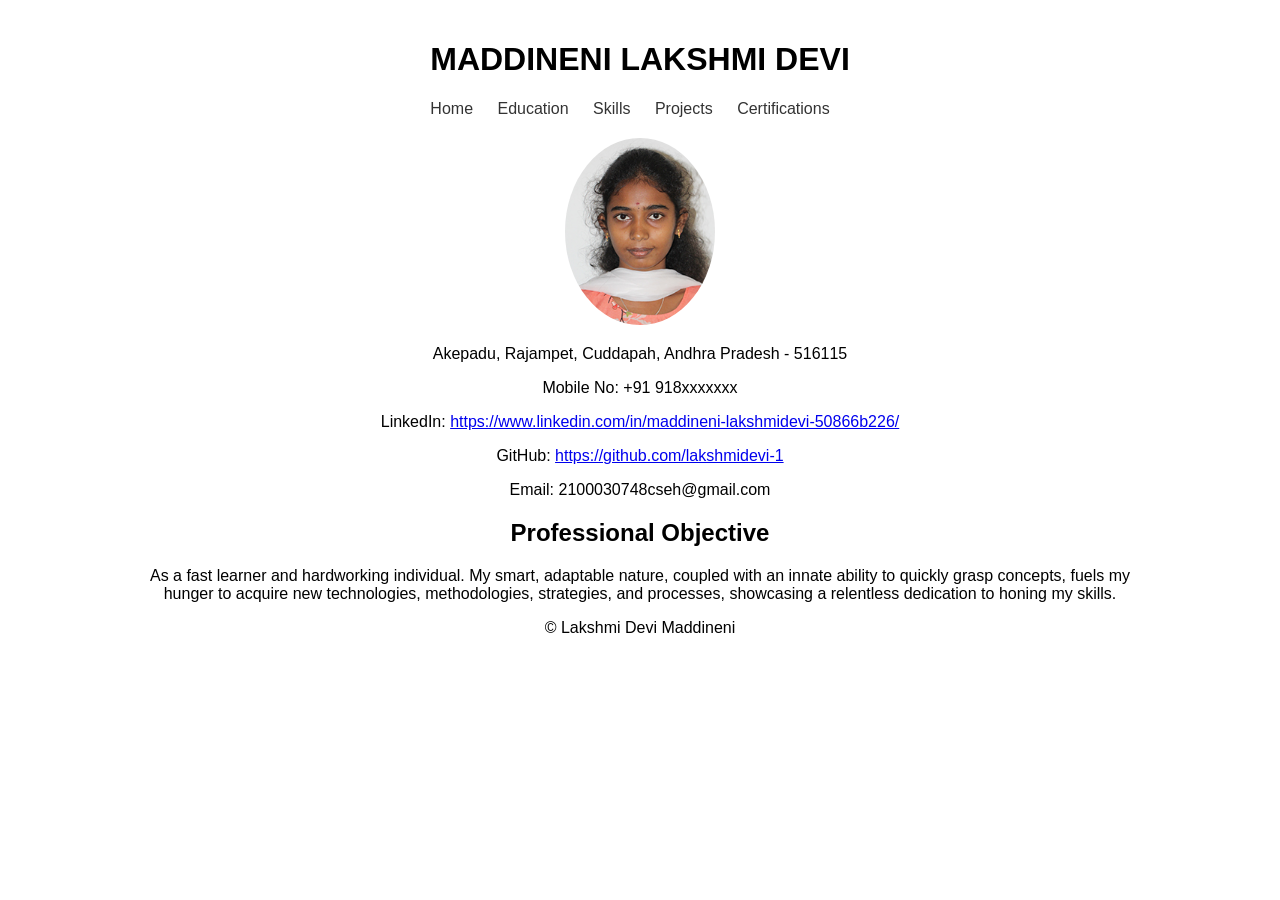
<file: index.html>
<!DOCTYPE html>
<html lang="en">
<head>
    <meta charset="UTF-8">
    <title>Lakshmi Devi Maddineni - Portfolio</title>
    <link rel="stylesheet" href="style.css"> 
</head>
<body>
    <div class="container"> 
        <header>
            <h1 class="center"><b>MADDINENI LAKSHMI DEVI</b></h1>
            <nav>
                <ul class="center">
                    <li><a href="index.html">Home</a></li>
                    <li><a href="education.html">Education</a></li>
                    <li><a href="skills.html">Skills</a></li>
                    <li><a href="projects.html">Projects</a></li>
                    <li><a href="certifications.html">Certifications</a></li>
                </ul>
            </nav>
        </header>

        <main>
            <div class="profile center">
                <img src="image.jpg" alt="Profile Picture"> 
                <p>Akepadu, Rajampet, Cuddapah, Andhra Pradesh - 516115</p>
                <p>Mobile No: +91 918xxxxxxx</p>
                <p>LinkedIn: <a href="https://www.linkedin.com/in/maddineni-lakshmidevi-50866b226/">https://www.linkedin.com/in/maddineni-lakshmidevi-50866b226/</a></p>
                <p>GitHub: <a href="https://github.com/lakshmidevi-1">https://github.com/lakshmidevi-1</a></p>
                <p>Email: 2100030748cseh@gmail.com</p>
            </div>

            <div class="intro center">
                <h2>Professional Objective</h2>
                <p>As a fast learner and hardworking individual. My smart, adaptable nature, coupled with an innate ability to quickly grasp concepts, fuels my hunger to acquire new technologies, methodologies, strategies, and processes, showcasing a relentless dedication to honing my skills.</p>
            </div>
        </main>

        <footer class="center">
            <p>&copy; Lakshmi Devi Maddineni</p>
        </footer>
    </div>
</body>
</html>
</file>
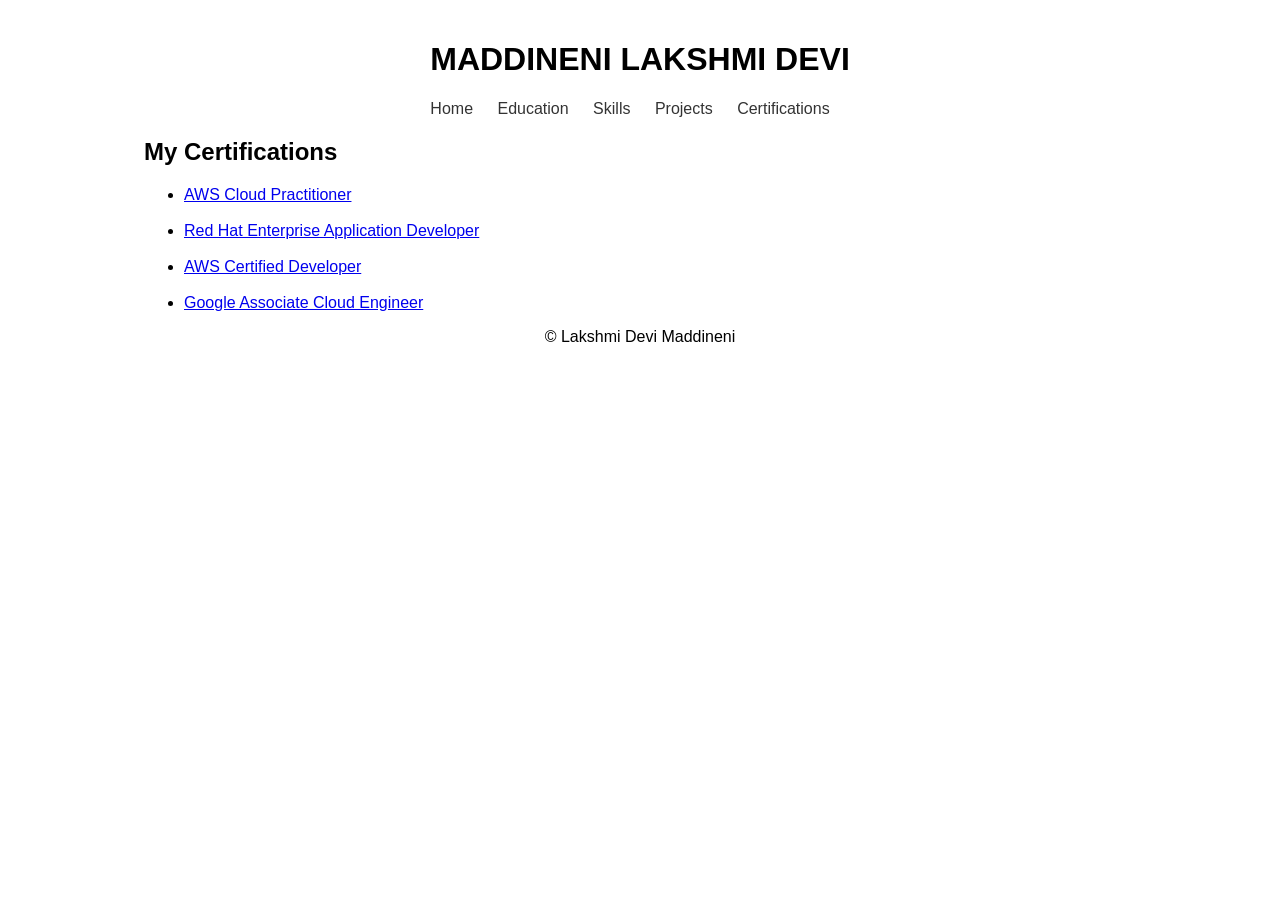
<file: Certifications.html>
<!DOCTYPE html>
<html lang="en">
<head>
    <meta charset="UTF-8">
    <title>Lakshmi Devi Maddineni - Portfolio</title>
    <link rel="stylesheet" href="style.css"> 
</head>
<body>
    <div class="container"> 
        <header>
            <h1 class="center"><b>MADDINENI LAKSHMI DEVI</b></h1>
            <nav>
                <ul class="center">
                    <li><a href="index.html">Home</a></li>
                    <li><a href="education.html">Education</a></li>
                    <li><a href="skills.html">Skills</a></li>
                    <li><a href="projects.html">Projects</a></li>
                    <li><a href="certifications.html">Certifications</a></li>
                </ul>
            </nav>
        </header>

        <main>
            <div>
                <h2>My Certifications</h2>
                <ul>
                    <li><a href="https://www.credly.com/badges/d5894a8a-efdf-4588-9cac-d186cc99bc42/public_url" target="_blank">AWS Cloud Practitioner</a></li><br/>
                    <li><a href="https://www.credly.com/badges/5eb24655-cbe6-4622-897e-3e1ebe535e6c/public_url" target="_blank">Red Hat Enterprise Application Developer</a></li><br/>
                    <li><a href="https://www.credly.com/badges/5a1eb045-2ed0-4d34-9987-67020084367e/public_url" target="_blank">AWS Certified Developer</a></li><br/>
                    <li><a href="https://www.credly.com/badges/2dca9898-3813-4a74-8105-7a8a40d6e4d8/public_url" target="_blank">Google Associate Cloud Engineer</a></li>
                </ul>
            </div>
        </main>

        <footer class="center">
            <p>&copy; Lakshmi Devi Maddineni</p>
        </footer>
    </div>
</body>
</html>
</file>
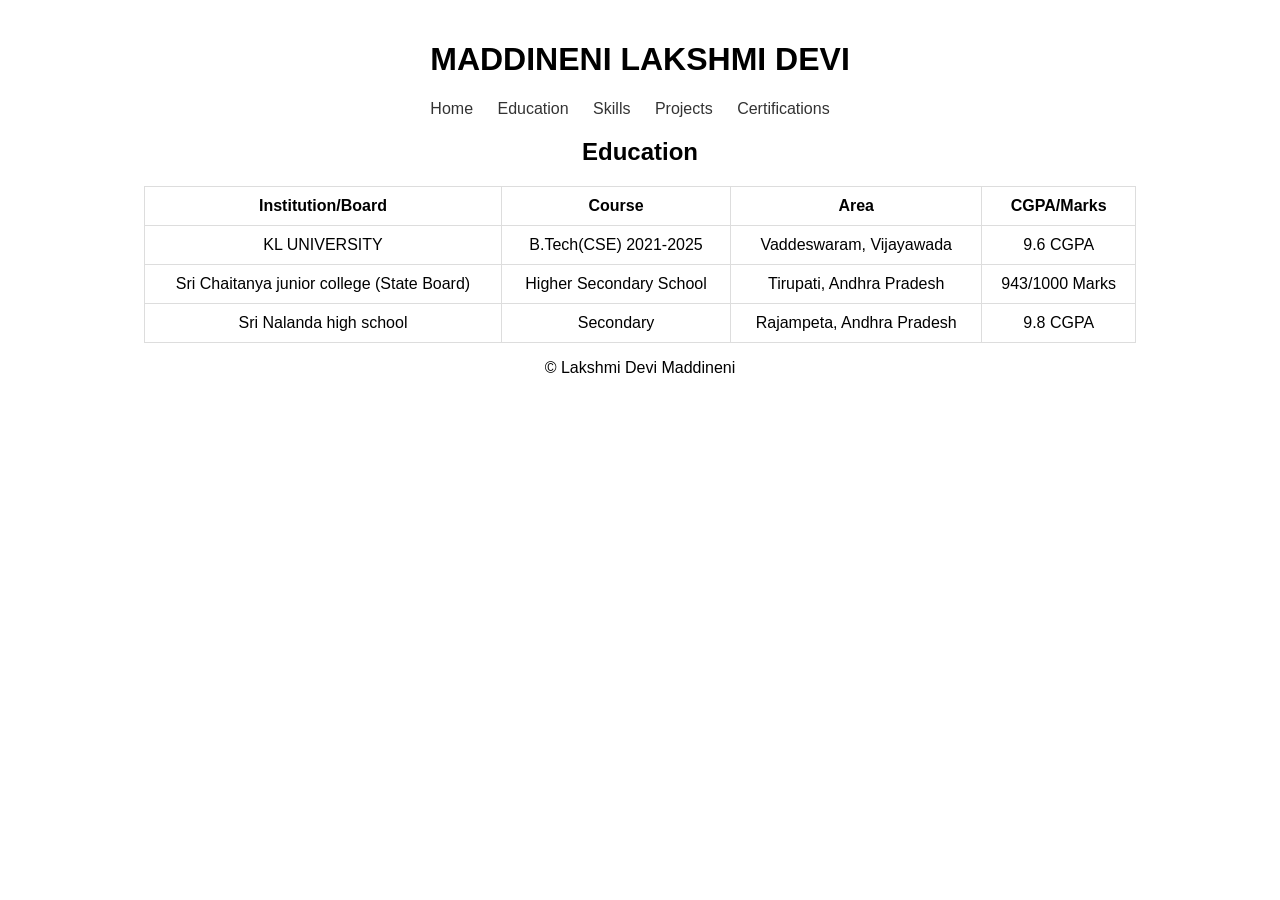
<file: Education.html>
<!DOCTYPE html>
<html lang="en">
<head>
    <meta charset="UTF-8">
    <title>Lakshmi Devi Maddineni - Education</title>
    <link rel="stylesheet" href="style.css"> 
</head>
<body>
    <div class="container"> 
        <header>
            <h1 class="center"><b>MADDINENI LAKSHMI DEVI</b></h1>
            <nav>
                <ul class="center">
                    <li><a href="index.html">Home</a></li>
                    <li><a href="education.html">Education</a></li>
                    <li><a href="skills.html">Skills</a></li>
                    <li><a href="projects.html">Projects</a></li>
                    <li><a href="certifications.html">Certifications</a></li>
                </ul>
            </nav>
        </header>

        <main>
            <h2 class="center">Education</h2>
            <table class="center">
                <tr>
                    <th>Institution/Board</th>
                    <th>Course</th>
                    <th>Area</th>
                    <th>CGPA/Marks</th>
                </tr>
                <tr>
                    <td>KL UNIVERSITY</td>
                    <td>B.Tech(CSE) 2021-2025</td>
                    <td>Vaddeswaram, Vijayawada</td>
                    <td>9.6 CGPA</td>
                </tr>
                <tr>
                    <td>Sri Chaitanya junior college (State Board)</td>
                    <td>Higher Secondary School</td>
                    <td>Tirupati, Andhra Pradesh</td>
                    <td>943/1000 Marks</td>
                </tr>
                <tr>
                    <td>Sri Nalanda high school</td>
                    <td>Secondary</td>
                    <td>Rajampeta, Andhra Pradesh</td>
                    <td>9.8 CGPA</td>
                </tr>
            </table>
        </main>

        <footer class="center">
            <p>&copy; Lakshmi Devi Maddineni</p>
        </footer>
    </div>
</body>
</html>
</file>
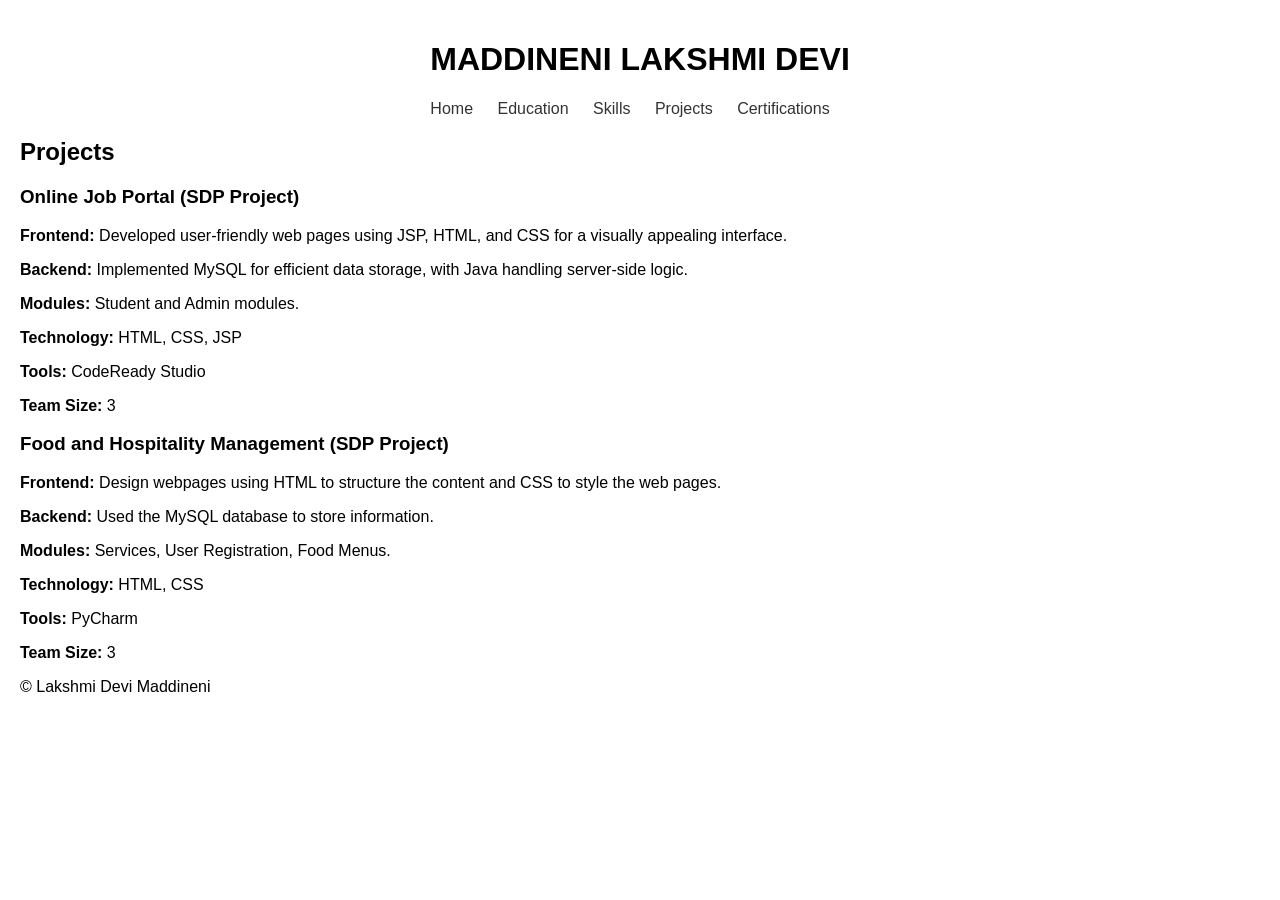
<file: projects.html>
<!DOCTYPE html>
<html lang="en">
<head>
    <meta charset="UTF-8">
    <title>Lakshmi Devi Maddineni - Projects</title>
    <link rel="stylesheet" href="style.css">
</head>
<body>
    <header>
        <h1><b>MADDINENI LAKSHMI DEVI</b></h1>
        <nav>
            <ul>
                <li><a href="index.html">Home</a></li>
                <li><a href="education.html">Education</a></li>
                <li><a href="skills.html">Skills</a></li>
                <li><a href="projects.html">Projects</a></li>
                <li><a href="certifications.html">Certifications</a></li>
            </ul>
        </nav>
    </header>

    <main>
        <h2>Projects</h2>
        <div class="project">
            <h3>Online Job Portal (SDP Project)</h3>
            <p><strong>Frontend:</strong> Developed user-friendly web pages using JSP, HTML, and CSS for a visually appealing interface.</p>
            <p><strong>Backend:</strong> Implemented MySQL for efficient data storage, with Java handling server-side logic.</p>
            <p><strong>Modules:</strong> Student and Admin modules.</p>
            <p><strong>Technology:</strong> HTML, CSS, JSP</p>
            <p><strong>Tools:</strong> CodeReady Studio</p>
            <p><strong>Team Size:</strong> 3</p>
        </div>

        <div class="project">
            <h3>Food and Hospitality Management (SDP Project)</h3>
            <p><strong>Frontend:</strong> Design webpages using HTML to structure the content and CSS to style the web pages.</p>
            <p><strong>Backend:</strong> Used the MySQL database to store information.</p>
            <p><strong>Modules:</strong> Services, User Registration, Food Menus.</p>
            <p><strong>Technology:</strong> HTML, CSS</p>
            <p><strong>Tools:</strong> PyCharm</p>
            <p><strong>Team Size:</strong> 3</p>
        </div>

        </main>

    <footer>
        <p>&copy; Lakshmi Devi Maddineni</p>
    </footer>

</body>
</html>
</file>
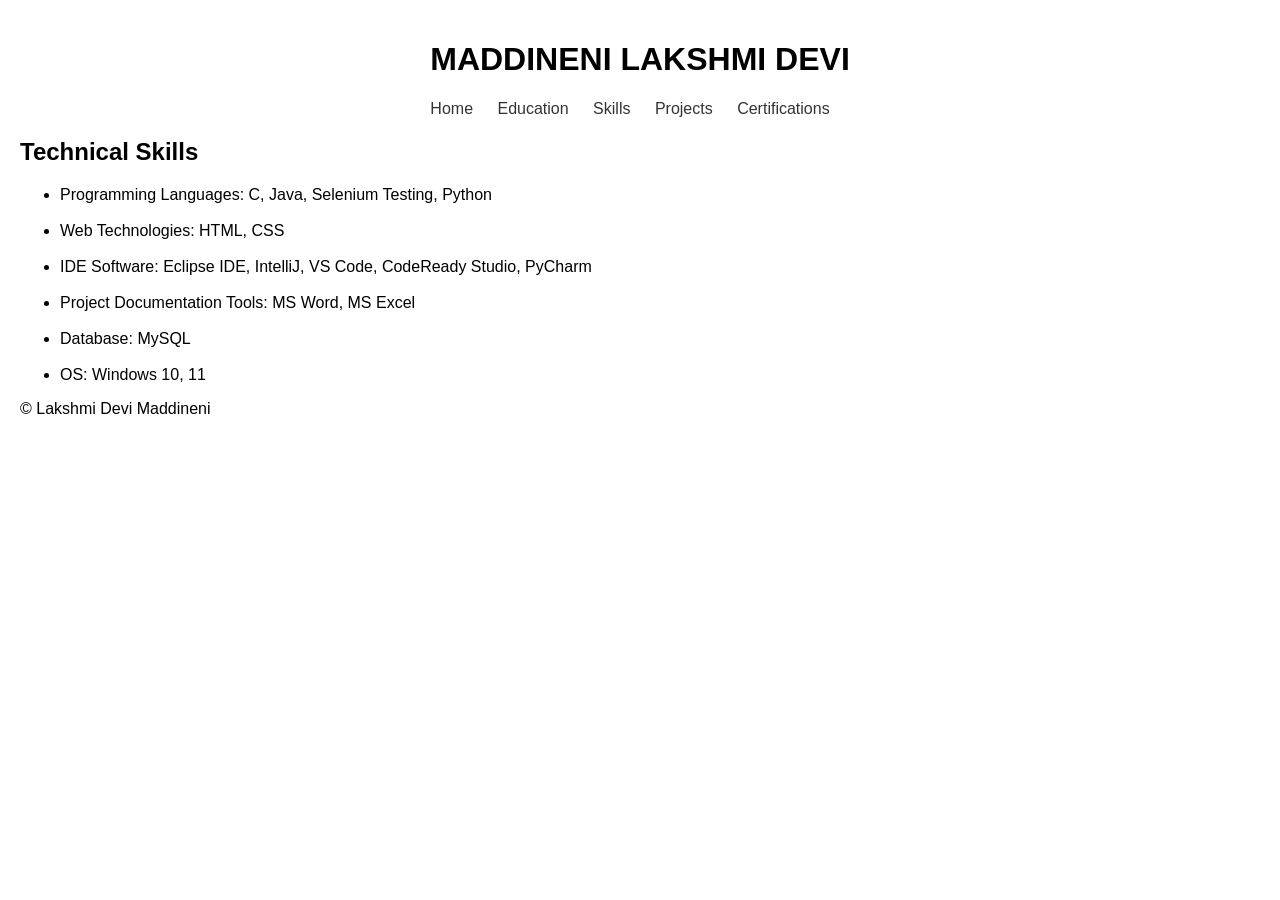
<file: Skills.html>
<!DOCTYPE html>
<html lang="en">
<head>
    <meta charset="UTF-8">
    <title>Lakshmi Devi Maddineni - Skills</title>
    <link rel="stylesheet" href="style.css">
</head>
<body>
    <header>
        <h1><b>MADDINENI LAKSHMI DEVI</b></h1>
        <nav>
            <ul>
                <li><a href="index.html">Home</a></li>
                <li><a href="education.html">Education</a></li>
                <li><a href="skills.html">Skills</a></li>
                <li><a href="projects.html">Projects</a></li>
                <li><a href="certifications.html">Certifications</a></li>
            </ul>
        </nav>
    </header>

    <main>
        <h2>Technical Skills</h2>
        <ul>
            <li>Programming Languages: C, Java, Selenium Testing, Python</li>
            <br/>
            <li>Web Technologies: HTML, CSS</li>
            <br/>
            <li>IDE Software: Eclipse IDE, IntelliJ, VS Code, CodeReady Studio, PyCharm</li>
            <br/>
            <li>Project Documentation Tools: MS Word, MS Excel</li>
            <br/>
            <li>Database: MySQL</li>
            <br/>
            <li>OS: Windows 10, 11</li>
        </ul>
    </main>

    <footer>
        <p>&copy; Lakshmi Devi Maddineni</p>
    </footer>

</body>
</html>
</file>
<file: style.css>
body {
    font-family: sans-serif;
    margin: 0;
    padding: 20px;
}

header {
    text-align: center;
    margin-bottom: 20px;
}

nav ul {
    list-style: none;
    padding: 0;
}

nav ul li {
    display: inline-block;
    margin-right: 20px;
}

nav a {
    text-decoration: none;
    color: #333;
}

.profile img {
    width: 150px;
    border-radius: 50%;
}
.center {
    text-align: center;
}
.container {
    width: 80%; /* Adjust width as needed */
    margin: 0 auto;
}
table {
    width: 100%;
    border-collapse: collapse; 
}

th, td {
    border: 1px solid #ddd; 
    padding: 10px;
}


/* Add more CSS rules for styling the layout, colors, fonts, etc. */
</file>
